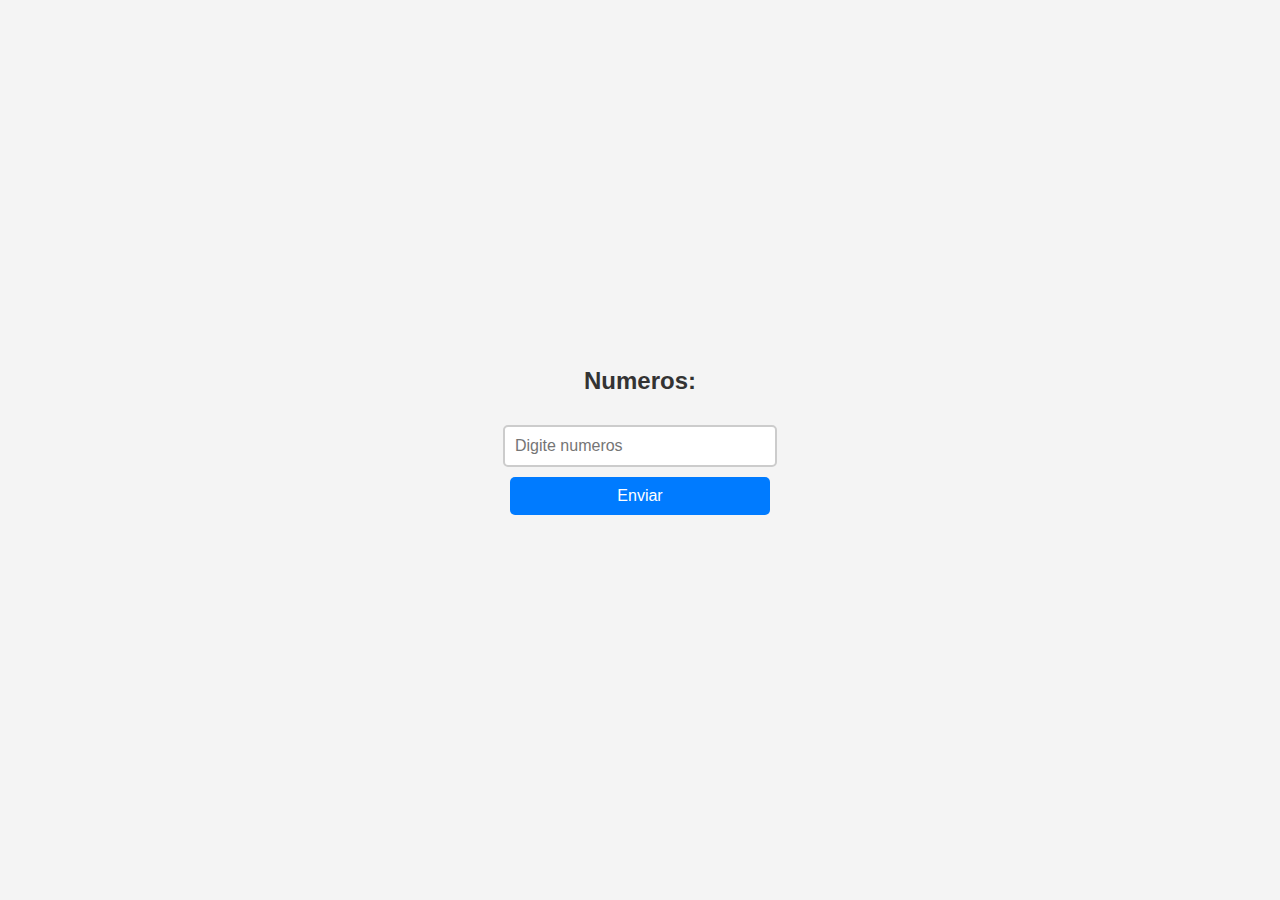
<file: desafio1/index.html>
<!DOCTYPE html>
<html lang="en">
<head>
    <meta charset="UTF-8">
    <meta name="viewport" content="width=device-width, initial-scale=1.0">
    <title>Somando array</title>
    <link rel="stylesheet" href="style.css">
</head>
<body>
    <h2>Numeros:</h2>
    <input type="text" id="numeros" placeholder="Digite numeros">
    <button onclick="gerarArray()">Enviar</button>

    <p id="resultado"></p>
    <script src="index.js"></script>
</body>
</html>
</file>
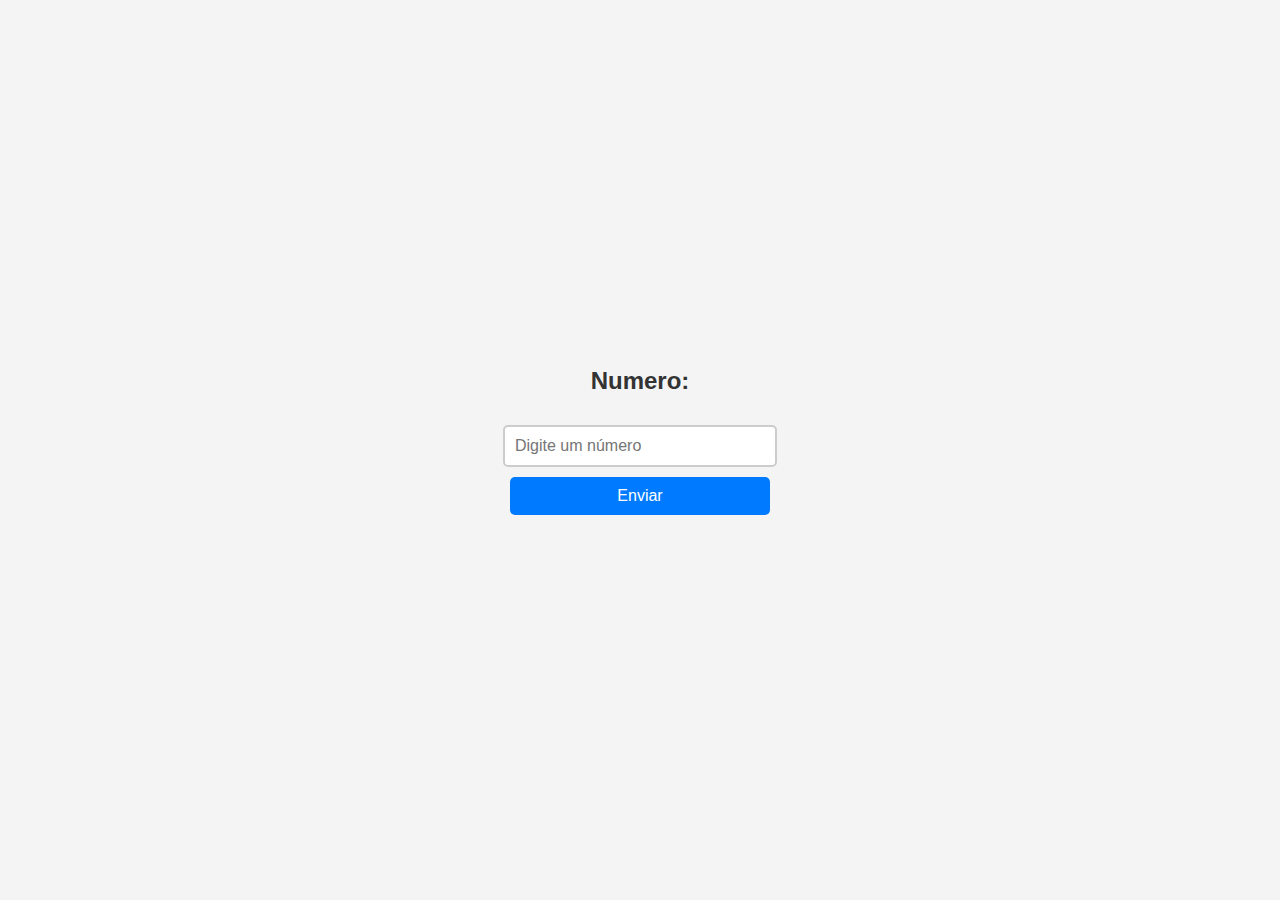
<file: desafio2/index.html>
<!DOCTYPE html>
<html lang="en">
<head>
    <meta charset="UTF-8">
    <meta name="viewport" content="width=device-width, initial-scale=1.0">
    <title>Numero Primo</title>
    <link rel="stylesheet" href="style.css">
</head>
<body>
    <h2>Numero:</h2>
    <input type="text" id="numero" placeholder="Digite um número">
    <button onclick="conferirPrimo()">Enviar</button>

    <p id="resultado"></p>
    <script src="index.js"></script>
</body>
</html>
</file>
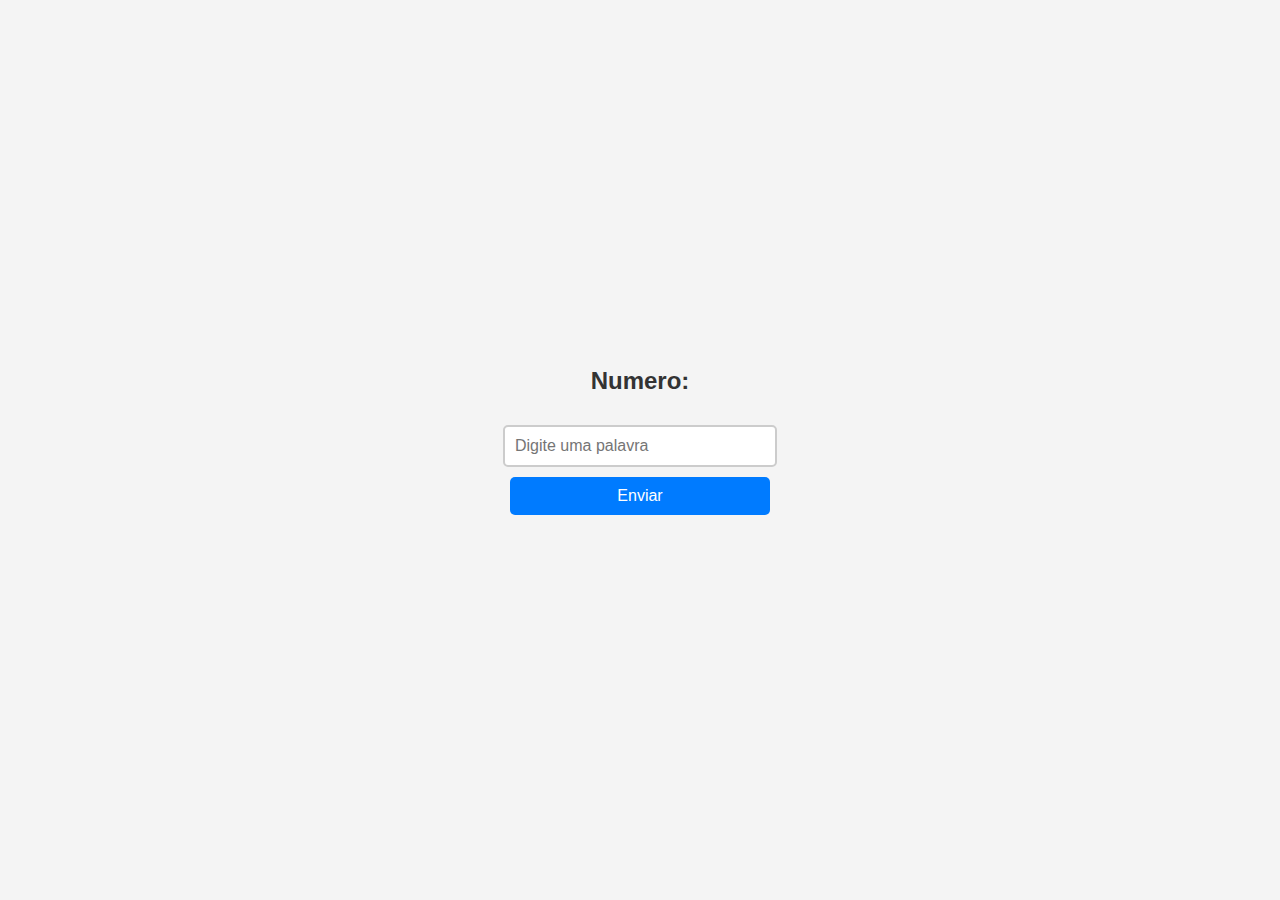
<file: desafio3/index.html>
<!DOCTYPE html>
<html lang="en">
<head>
    <meta charset="UTF-8">
    <meta name="viewport" content="width=device-width, initial-scale=1.0">
    <title>Uma String é palíndromo</title>
    <link rel="stylesheet" href="style.css">
</head>
<body>
    <h2>Numero:</h2>
    <input type="text" id="palavra" placeholder="Digite uma palavra">
    <button onclick="conferirPalindromo()">Enviar</button>

    <p id="resultado"></p>
    <script src="index.js"></script>
</body>
</html>
</file>
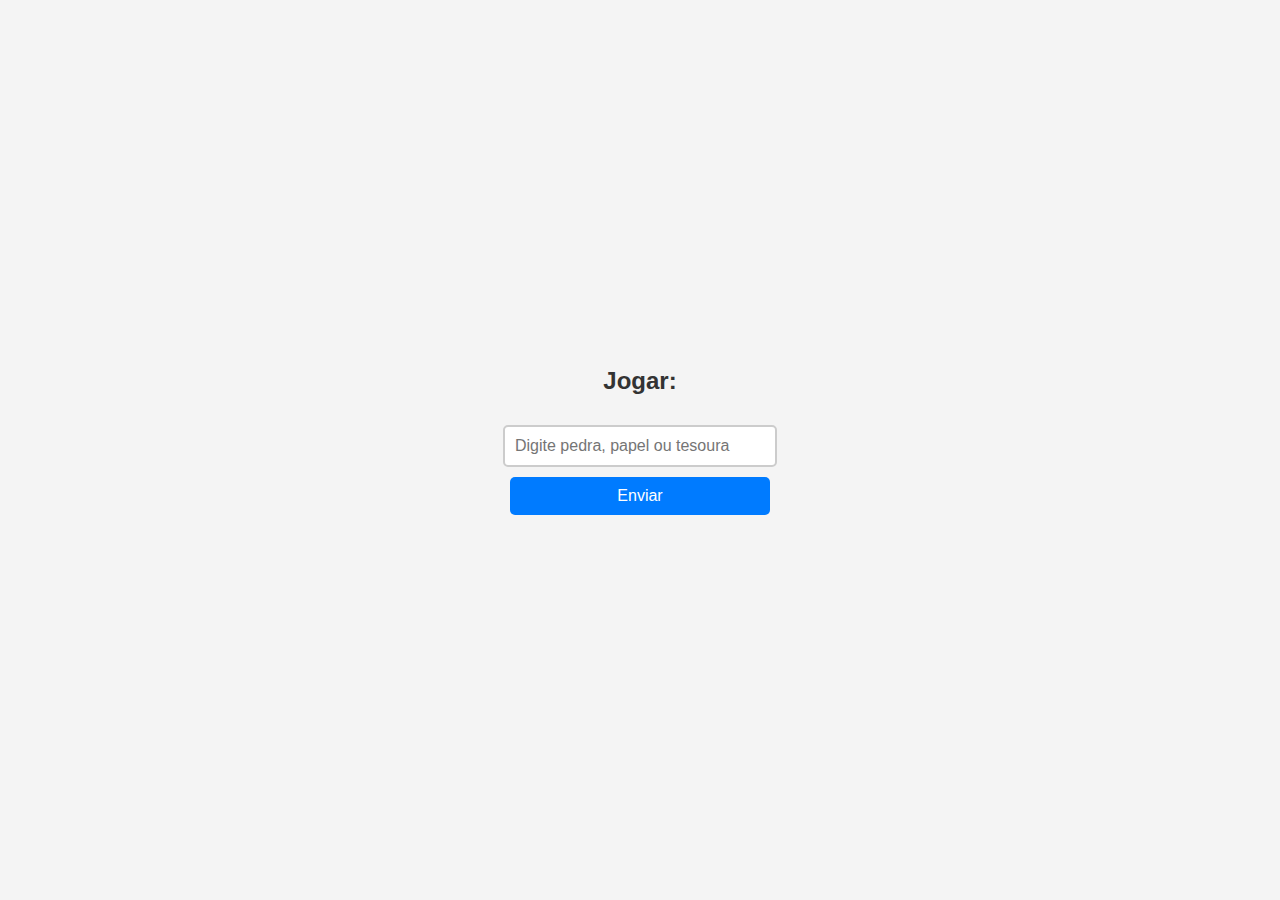
<file: desafio4/index.html>
<!DOCTYPE html>
<html lang="en">
<head>
    <meta charset="UTF-8">
    <meta name="viewport" content="width=device-width, initial-scale=1.0">
    <title>Pedra, Papel e Tesoura</title>
    <link rel="stylesheet" href="style.css">
</head>
<body>
    <h2>Jogar:</h2>
    <input type="text" id="jog" placeholder="Digite pedra, papel ou tesoura">
    <button onclick="jogar()">Enviar</button>

    <p id="resultado"></p>
    <script src="index.js"></script>
</body>
</html>
</file>
<file: desafio1/style.css>
body {
    font-family: Arial, sans-serif;
    background-color: #f4f4f4;
    margin: 0;
    padding: 0;
    display: flex;
    justify-content: center;
    align-items: center;
    height: 100vh;
    flex-direction: column;
}

h2 {
    color: #333;
}

/* Estilo do campo de entrada */
input[type="text"] {
    padding: 10px;
    margin: 10px 0;
    font-size: 16px;
    border: 2px solid #ccc;
    border-radius: 5px;
    width: 250px;
}

/* Estilo do botão */
button {
    padding: 10px 20px;
    background-color: #007bff;
    color: white;
    font-size: 16px;
    border: none;
    border-radius: 5px;
    cursor: pointer;
    width: 260px;
}

button:hover {
    background-color: #0056b3;
}

/* Estilo do resultado */
#resultado {
    margin-top: 20px;
    font-size: 18px;
    color: #333;
    font-weight: bold;
    text-align: center;
}

/* Estilo para mensagens de erro */
.error {
    color: red;
    font-size: 16px;
    font-weight: bold;
    text-align: center;
}
</file>
<file: desafio2/style.css>
body {
    font-family: Arial, sans-serif;
    background-color: #f4f4f4;
    margin: 0;
    padding: 0;
    display: flex;
    justify-content: center;
    align-items: center;
    height: 100vh;
    flex-direction: column;
}

h2 {
    color: #333;
}


input[type="text"] {
    padding: 10px;
    margin: 10px 0;
    font-size: 16px;
    border: 2px solid #ccc;
    border-radius: 5px;
    width: 250px;
}


button {
    padding: 10px 20px;
    background-color: #007bff;
    color: white;
    font-size: 16px;
    border: none;
    border-radius: 5px;
    cursor: pointer;
    width: 260px;
}

button:hover {
    background-color: #0056b3;
}


#resultado {
    margin-top: 20px;
    font-size: 18px;
    color: #333;
    font-weight: bold;
    text-align: center;
}


.error {
    color: red;
    font-size: 16px;
    font-weight: bold;
    text-align: center;
}
</file>
<file: desafio3/style.css>
body {
    font-family: Arial, sans-serif;
    background-color: #f4f4f4;
    margin: 0;
    padding: 0;
    display: flex;
    justify-content: center;
    align-items: center;
    height: 100vh;
    flex-direction: column;
}

h2 {
    color: #333;
}


input[type="text"] {
    padding: 10px;
    margin: 10px 0;
    font-size: 16px;
    border: 2px solid #ccc;
    border-radius: 5px;
    width: 250px;
}


button {
    padding: 10px 20px;
    background-color: #007bff;
    color: white;
    font-size: 16px;
    border: none;
    border-radius: 5px;
    cursor: pointer;
    width: 260px;
}

button:hover {
    background-color: #0056b3;
}


#resultado {
    margin-top: 20px;
    font-size: 18px;
    color: #333;
    font-weight: bold;
    text-align: center;
}


.error {
    color: red;
    font-size: 16px;
    font-weight: bold;
    text-align: center;
}
</file>
<file: desafio4/style.css>
body {
    font-family: Arial, sans-serif;
    background-color: #f4f4f4;
    margin: 0;
    padding: 0;
    display: flex;
    justify-content: center;
    align-items: center;
    height: 100vh;
    flex-direction: column;
}

h2 {
    color: #333;
}


input[type="text"] {
    padding: 10px;
    margin: 10px 0;
    font-size: 16px;
    border: 2px solid #ccc;
    border-radius: 5px;
    width: 250px;
}


button {
    padding: 10px 20px;
    background-color: #007bff;
    color: white;
    font-size: 16px;
    border: none;
    border-radius: 5px;
    cursor: pointer;
    width: 260px;
}

button:hover {
    background-color: #0056b3;
}


#resultado {
    margin-top: 20px;
    font-size: 18px;
    color: #333;
    font-weight: bold;
    text-align: center;
}


.error {
    color: red;
    font-size: 16px;
    font-weight: bold;
    text-align: center;
}
</file>
